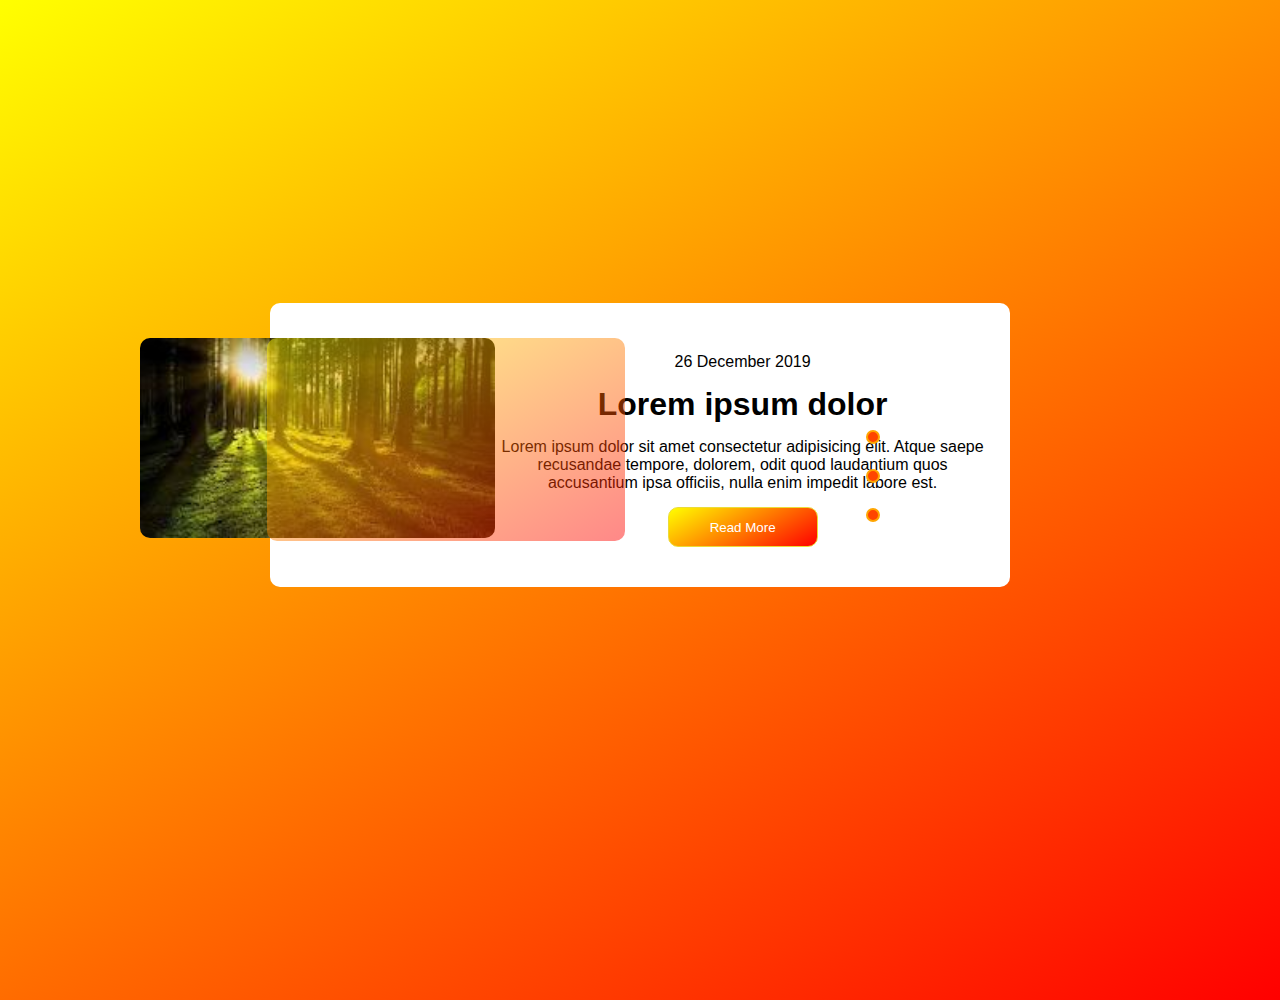
<file: card4/index.html>
<!DOCTYPE html>
<html lang="javascriptreact">
<head>
    <meta charset="UTF-8">
    <meta http-equiv="X-UA-Compatible" content="IE=edge">
    <meta name="viewport" content="width=device-width, initial-scale=1.0">
    <title>p4</title>
    <link rel="stylesheet" href="./style.css">
</head>
<body>
    <div id="container">
        <div id="slide">

            <div id="imageWrapper"></div>
           
            <div id="card">
                <div id="cardimg"><img src="./pic3.png" alt=""></img></div>
                <div id="cardcontent">
                    <div id="navigate">
                        <a href="#card">
                            <div id="dot1" class="dots"></div>
                        </a>
                        <a href="#card2">
                            <div id="dot2" class="dots"></div>
                        </a>
                        <a href="#card3">
                            <div id="dot3" class="dots"></div>
                        </a>
                    </div>
                    <div id="date">
                        <p>26 December 2019</p>
                    </div>
                    <div id="title">
                        <h1>Lorem ipsum dolor</h1>
                    </div>
                    <div id="disc">
                        <p>Lorem ipsum dolor sit amet consectetur adipisicing elit. Atque saepe recusandae tempore, dolorem, odit quod laudantium quos accusantium ipsa officiis, nulla enim impedit labore est.</p>
                    </div>
                    <div id="readMore">
                        <button>Read More</button>
                    </div>
                </div>
            </div>
            <div id="card2">
                <div id="cardimg"><img src="./pic4.png" alt=""></img></div>
                <div id="cardcontent">
                    <div id="navigate">
                        <a href="#card">
                            <div id="dot1" class="dots"></div>
                        </a>
                        <a href="#card2">
                            <div id="dot2" class="dots"></div>
                        </a>
                        <a href="#card3">
                            <div id="dot3" class="dots"></div>
                        </a>
                    </div>
                    <div id="date">
                        <p>27 December 2019</p>
                    </div>
                    <div id="title">
                        <h1>Lorem ipsum dolor</h1>
                    </div>
                    <div id="disc">
                        <p>Lorem Lorem amet consectetur adipisicing elit. Atque saepe recusandae tempore, dolorem, odiipsum dolor sitLorem ipsum dolor sit amet consectetur  amet consectetur i nulla enim impedit labore est.</p>
                    </div>
                    <div id="readMore">
                        <button>Read More</button>
                    </div>
                </div>
            </div>
            <div id="card3">
                <div id="cardimg"><img src="./pic1.png" alt=""></img></div>
                <div id="cardcontent">
                    <div id="navigate">
                        <a href="#card">
                            <div id="dot1" class="dots"></div>
                        </a>
                        <a href="#card2">
                            <div id="dot2" class="dots"></div>
                        </a>
                        <a href="#card3">
                            <div id="dot3" class="dots"></div>
                        </a>
                    </div>
                    <div id="date">
                        <p>28 December 2019</p>
                    </div>
                    <div id="title">
                        <h1>Lorem ipsum </h1>
                    </div>
                    <div id="disc">
                        <p>Lorem ipsum dolor sit amet consectetur adipisicing elit. Atque saepe recusandae tempore, dolorem, odit quod laudantium quos accusantium ipsa officiis.</p>
                    </div>
                    <div id="readMore">
                        <button>Read More</button>
                    </div>
                </div>
            </div>
        </div>

    </div>
</body>
</html>
</file>
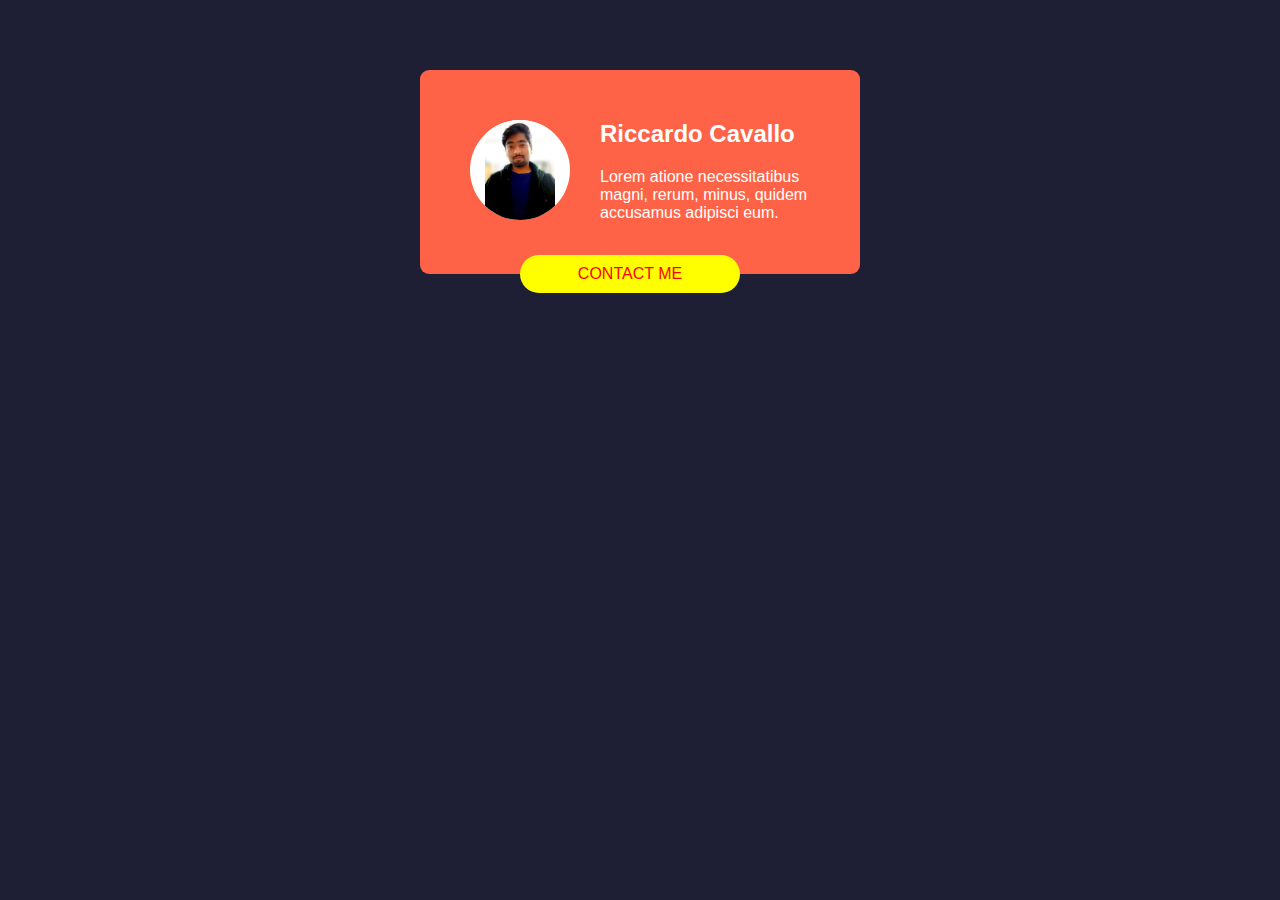
<file: card1/p1.html>
<!DOCTYPE html>
<html lang="javascriptreact">
<head>
    <meta charset="UTF-8">
    <meta http-equiv="X-UA-Compatible" content="IE=edge">
    <meta name="viewport" content="width=device-width, initial-scale=1.0">
    <link rel="stylesheet" href="https://fonts.googleapis.com/css2?family=Material+Symbols+Outlined:opsz,wght,FILL,GRAD@20..48,100..700,0..1,-50..200" />

    <link rel="stylesheet" href="style.css">
    <title>contact</title>
</head>
<body>
    <div class="tab">
    <div id="card">
        <div id="profile"><img src="./Blue Professional CV Resume  .png"></img></div>
        <div id="profilediscription"><h2>Riccardo Cavallo</h2><p>Lorem atione necessitatibus magni, rerum, minus, quidem accusamus adipisci eum.</p></div>
    </div>
    <div id="contact"> 
    <a  href="#cards"><div id="button">CONTACT ME</div></a>

    </div>    
    
    
    
    
    <div id="cards">
        <div id="back"> 
            <a  href="#contactme"><div id="button1">
                <span class="material-symbols-outlined">
                    expand_less
                    </span>
            </div></a>
        
            </div>   
            <div id="contactinfo">
                <h3>CONTACT ME</h3>
            </div> 
            
            <div id="contactme">

                <div id="emailcard" data-translate1="start"><div id="email">
                    <div id="emailprofile"><img src="./gmail.png" alt=""></div>
                    <div id="emaildisc"><h3>Email</h3><p>abc@gmail.com</p></div>
                    <div id="navigate"><h3>></h3></div> </div></div>
                    
                    <div id="facebookcard" data-animation="start"><div id="facebook">
                        <div id="facebookprofile"><img src="./facebook.png" alt=""></div>
                        <div id="facebookdisc"><h3>Facebook</h3><p>Riccardo Cavallo</p></div>
                        <div id="navigate"><h3>></h3></div> </div></div>
                        
                        <div id="twittercard" data-animation="start"><div id="twitter">
                            <div id="twitterprofile"><img src="./twitter.png" alt=""></div>
                            <div id="twitterdisc"><h3>Twitter</h3><p>@RiccardoDesign</p></div>
                            <div id="navigate"><h3>></h3></div> </div></div>
                            
                        </div>
    
               
</div>


</body>
</html>
</file>
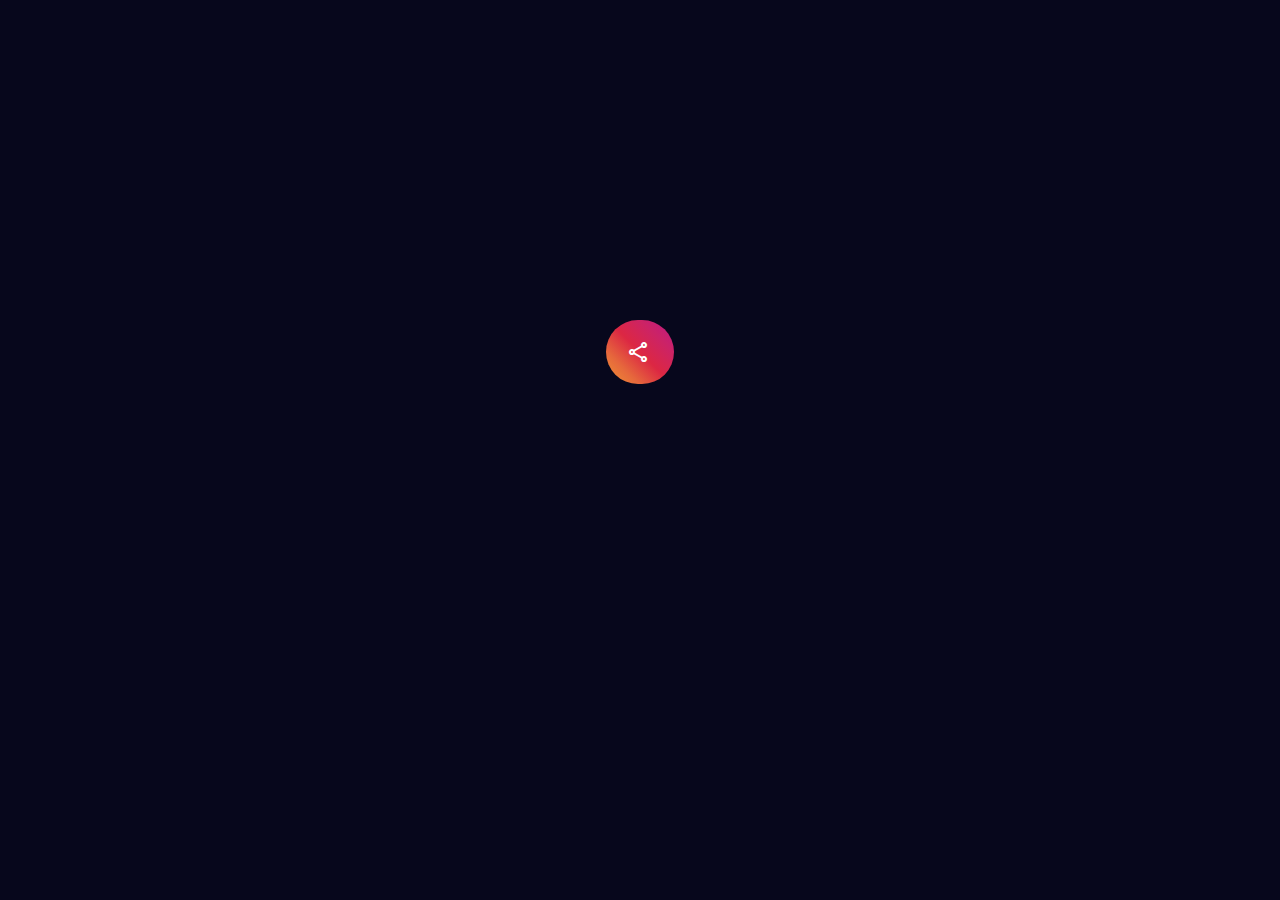
<file: card2/p2.html>
<!DOCTYPE html>
<html lang="javascriptreact">
<head>
    <meta charset="UTF-8">
    <meta http-equiv="X-UA-Compatible" content="IE=edge">
    <meta name="viewport" content="width=device-width, initial-scale=1.0">
    <link rel="stylesheet" href="style.css">
    <link rel="stylesheet" href="https://fonts.googleapis.com/css2?family=Material+Symbols+Outlined:opsz,wght,FILL,GRAD@48,400,1,0" />
    <title>menu</title>
</head>

    
<body>
    <div id="menu">

        <a href="#footer"> <div id="share">
            <span class="material-symbols-outlined">
                share
            </span>
        </div>

    </a>
    <div id="footer2">

    <div id="footer">
        <div id="twitter" class="icons">
            <img src="./twitter.png">
        </img>
        </div>
        <div id="facebook" class="icons">
            <img src="./facebook.png">
        </img>
        </div>
       <a href="#footer2"> <div id="cross" class="icons">
            <img src="./cross.png">
        </img>
        </div>
    </a>
        <div id="instagram" class="icons">
            <img src="./instagram.png">
        </img>
        </div>
        <div id="global-newtork" class="icons">
            <img src="./global-network.png">
        </img>
        </div>
       
    </div>
    </div>
   
</div>
</body>
</html>
</file>
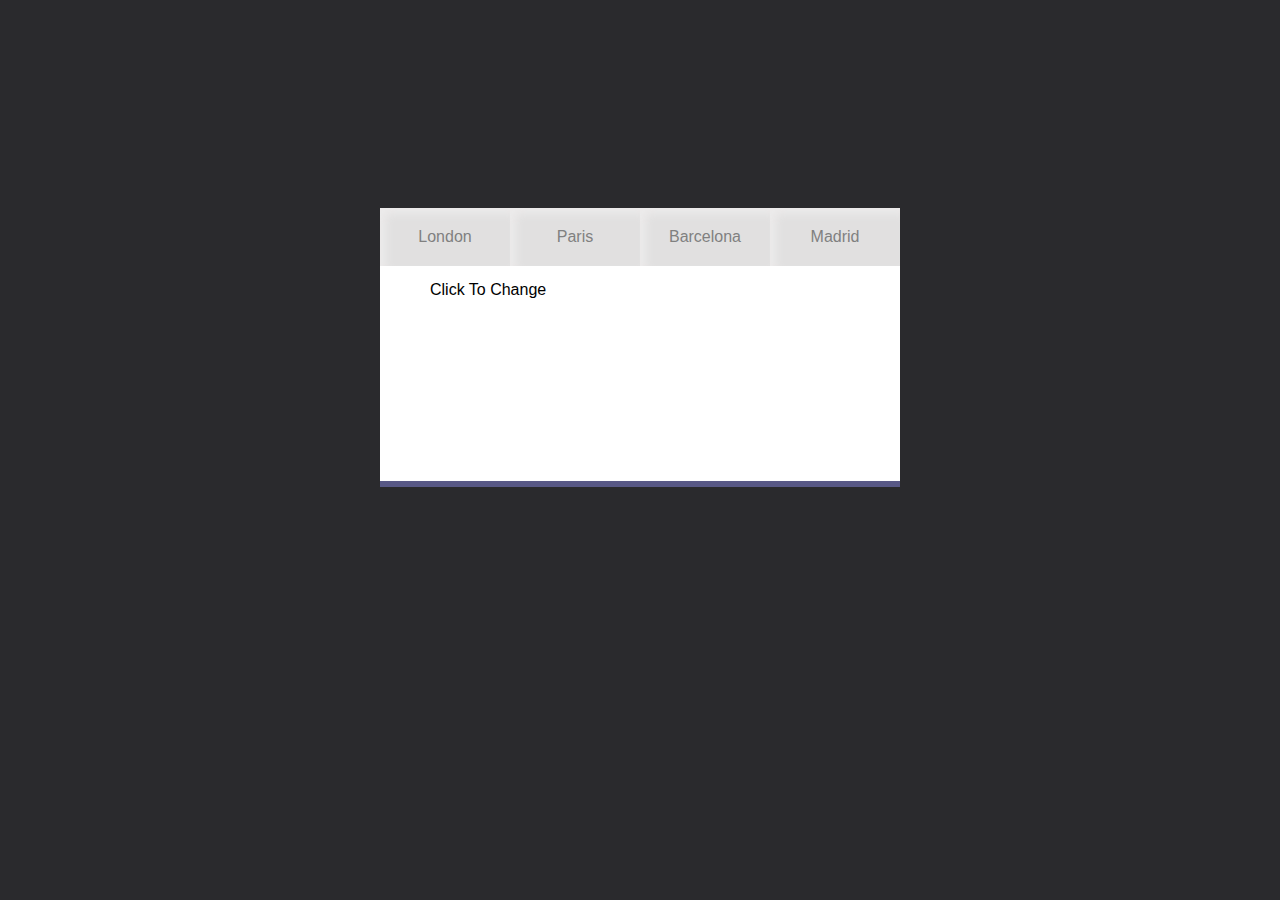
<file: card3/p3.html>
<!DOCTYPE html>
<html lang="javascriptreact">
<head>
    <meta charset="UTF-8">
    <meta http-equiv="X-UA-Compatible" content="IE=edge">
    <meta name="viewport" content="width=device-width, initial-scale=1.0">
    <link rel="stylesheet" href="style.css">
    <title>card3</title>
</head>
<body>
    <div id="back">
    <div id="mainCard">
        <div id="nav">
            <a href="#content"><div id="london">London</div></a>
            <a href="#content2"><div id="paris">Paris</div></a>
                <a href="#content3"><div id="barcelona">Barcelona</div></a>
            <a href="#content4"><div id="madrid">Madrid</div></a>
        </div>
        </div>
        <div id="content0">
            <p>Click To Change</p>
        </div>
        <div id="content">
            <p></p>
        </div>
        <div id="content2">
            <p></p>
        </div>
        <div id="content3">
            <p></p>
        </div>
        <div id="content4">
            <p></p>
        </div>
        
        
        <div id="footer"></div>
    </div>
    </div>
</body>
</html>
</file>
<file: card4/style.css>
*{
  margin: 0;
}
body{
  background:linear-gradient(150deg,yellow,red);
  height: 100vh;
  font-family: 'Segoe UI', Tahoma, Geneva, Verdana, sans-serif;
}
body::-webkit-scrollbar{
  display: none;
}
#container{
  text-align: center;
  margin-top: 100px;
  align-items: center;
  justify-content: center;
}


#card{
  display: flex;
  width: 700px;
  margin: auto;
  background-color:white;
  padding: 20px;
  border-radius: 10px;

}
#card div{
  margin-top: 15px;
  margin-bottom: 10px;
}
#card2{
  display: none;
}
#card2:target{
  display: flex;
  width: 700px;
  margin: auto;
  margin-top: -303px;
  background-color:white;
  padding: 20px;
  border-radius: 10px;
  
}
#card2 div{
  margin-top: 15px;
  margin-bottom: 10px;
}
#card3{
  display: none;
}
#card3:target{
  display: flex;
  width: 700px;
  margin: auto;
  background-color:white;
  padding: 20px;
  margin-top: -303px;

  border-radius: 10px;
}
#cardimg{
  animation: fade forwards 1s 1;

}
#date{
  background-color: white;
  animation: fade forwards 0.3s 1;
}
#title{
  background-color: white;
  animation: fade forwards 0.6s 1;
}
#disc{
  background-color: white;
  animation: fade forwards 0.8s 1;
}
#readMore{

  animation: fade forwards 1s 1;
}

@keyframes fade {
  0%{
    opacity: 0.7;

  }
  50%{
    opacity: 0.5;

  }
  100%{
    opacity: 1;
  }

}

#card3 div{
  margin-top: 15px;
  margin-bottom: 10px;
  
}

img{
  height: 200px;
  margin-left: -150px;
  border-radius: 10px;
   
}
button{
  padding: 10px;
  width: 150px;
  height: 40px;
  border-radius: 10px;
  border: 1px solid rgb(235, 220, 56);
  background:linear-gradient(150deg,yellow,red);
  color: white;
  cursor: pointer;
}
#imageWrapper{
position: relative;
background:linear-gradient(150deg,rgba(255, 255, 0, 0.468),rgba(255, 0, 0, 0.468));
height: 203px;
width: 354px;
top: 236px;
left: 267px;
height: 203px;
width: 358px;
top: 238px;
border-radius: 10px;
z-index: 100000;
}
.dots{
  border: 2px solid orange;
  width: 10px;
  height: 10px;
  border-radius: 10px;
  background-color: orangered;

}
#navigate{
  position: absolute;
  display: flex;
  flex-direction: column;
  align-items: end;
  width: 100px;
  right: 400px;
  top: 400px;
  justify-content: space-between;
  margin: auto;
}
@media screen and (max-width:1200px)
{
  #imageWrapper{
    width: 357px;
    top: 118px;
    left: 280px;
  }
  img{
    margin-left: 32px;
    margin-top: -120px;
    box-shadow: orangered 0px 0px 10px 0px;
    object-fit: contain;
  }
  
  

  #card{
    display: flex;
    width: 700px;
    margin: auto;
    background-color:white;
    padding: 20px;
    flex-direction: column;
    border-radius: 10px;
  }

  #card div{
    margin-top: 15px;
    margin-bottom: 10px;
    animation: fade forwards 2s 1;
    z-index: 10;
  }
  #card2 div{
    margin-top: 15px;
    margin-bottom: 10px;
    animation: fade forwards 2s 1;
    z-index: 1022;
  }
  #card3 div{
    margin-top: 15px;
    margin-bottom: 10px;
    animation: fade forwards 2s 1;
    z-index: 1000;
  }
#card3{
  display: none;
}
#card3:target{
  display: flex;
  width: 700px;
  margin: auto;
  background-color:white;
  padding: 20px;
  flex-direction: column;
  border-radius: 10px;
  margin-top: -445px;
  z-index: 102;
}
#card2{
  display: none;
}
#card2:target{
  display: flex;
  width: 700px;
  margin: auto;
  background-color:white;
  padding: 20px;
  flex-direction: column;
  border-radius: 10px;
  margin-top: -445px;
  z-index: 101;
  
}
  .dots{
    border: 2px solid orange;
    width: 10px;
    height: 10px;
    border-radius: 10px;
    background-color: orangered;
  
  }
  #navigate{
    position: relative;
  display: flex;
  flex-direction: row;
  align-items: end;
  width: 100px;
  right: 0px;
  top: 0px;
  justify-content: space-between;
  }
  #card2 #readMore{
    margin-top: -11px;
    background-color: white;
  }
  
}
</file>
<file: card1/style.css>
*{
    margin: 0;
    font-family: 'Segoe UI', Tahoma, Geneva, Verdana, sans-serif;
}
img{
   min-width: 100px;
  max-height: 100px;
  border-radius: 180px;
  object-fit:contain;
  background-color: white;
}

body{
    align-items: center;
    display: flex;
    justify-content: center;
    flex-direction: column;
    padding:30px;
    background-color: rgb(30, 30, 53);
}
#profile{
    margin-right: 30px;
}
#profilediscription>h2{
    margin-bottom: 20px;
}
#card{
    margin-top: 40px;
    display: flex;

    flex-direction: row;
    padding: 50px;
    background-color: tomato;
    color: white;
    max-width: 340px;
    z-index: 1;
    border-radius: 9px;
}
#button{
    z-index: 1;
    margin-top: -19px;
    position: relative;
    text-align: center;
    color: tomato;
    background-color: yellow;
    border:none;
    padding: 10px;
    width: 200px;
    border-radius: 20px;
    cursor: pointer;
    animation: fadein1 1s forwards;
}

#emailcard{
    display: flex;
    flex-direction: row;
    width: 390px;
    margin-top: 10px;
    align-items: center;
    color: rgb(112, 110, 110);
    background-color: white; 
    padding: 20px; 
    border-radius: 10px;
}
#email{
   display: flex;
   max-width: 350px;

}
#emailprofile>img{
    height:50px;
    width: 50px;
    margin-left: 20px;
    margin-right: 59px;
}
#emaildisc>h3{
    color: tomato;

}
#emaildisc{
    margin-right: 109px;
}

#facebookcard{
    display: flex;
    flex-direction: row;
    width: 390px;
    margin-top: 10px;
    
    align-items: center;
    color: rgb(112, 110, 110);
    background-color: white; 
    padding: 20px; 
    border-radius: 10px;
}
#facebook{
   display: flex;
   max-width: 450px;

}
#facebookprofile>img{
    height:50px;
    width: 50px;
    margin-left: 20px;
    margin-right: 59px;
}
#facebookdisc>h3{
    color: rgb(105, 105, 249);

}
#facebookdisc{
    margin-right: 109px;
}


 #twittercard{
    display:flex ;
    flex-direction: row;

    width: 390px;
    margin-top: 10px;
    align-items: center;
    color: rgb(112, 110, 110);
    background-color: white; 
    padding: 20px; 
    border-radius: 10px;
}

#twitter{
   display: flex;
   max-width: 450px;

}

#twitterprofile>img{
    height:50px;
    width: 50px;
    margin-left: 20px;
    margin-right: 59px;
}
#twitterdisc>h3{
    color: rgb(105, 105, 249);

}
#twitterdisc{
    margin-right: 109px;
}

#cards{
    display: none;
}
#cards:target{
    display: flex;
    flex-direction: column;
    height: 10px;
    transition-property: height all 3s;
}

a{
    text-decoration: none;

}

#emailcard{
    margin-top: -90px;
    z-index: -100;
    animation: translate1 1s 1;
}
#facebookcard{
    animation: translate2 2s 1;
}
#twittercard{
    animation: translate3 3s 1;
}
#button{
    text-decoration: none;
    color: red;
    margin-left: 100px;
}

#back{
    display: flex;
    color: red;
    background-color: yellow;
    border-radius: 50px;
    border: 1px solid yellow;
    align-items: center;
    justify-content: center;
    min-width: 50px;
    min-height:  50px;
    z-index: 10055;
    top: 300px;
    margin-top: -80px;
    margin-bottom: 80px;
    margin-left: 370px;
    margin-right: 29px;
    left: 900px;
    cursor: pointer;
    font-size: xx-large;
}
#contactme:target{
    display: none;
    animation: fadein 1s;
}
#contactinfo{
    display: flex;
    color: white;
    background-color: darkred;
    border-bottom-left-radius: 10px;
    border-bottom-right-radius: 10px;
    align-items: center;
    justify-content: start;

    min-width: 0px;
    min-height:  50px;
z-index: 5000;
    padding-left: 10px;
    top: 300px;
    margin-top: -100px;
    margin-bottom: 100px;
    margin-right: 10px;
    left: 900px;
    cursor: pointer;
}

@keyframes change {
    100%{
        
        margin-top:-42px;
        margin-bottom: 20px;
        background-color: tomato;
        color: red;
        border: 1px solid red;
    
    }
    
}
@keyframes translate1 {
    0%{
        transform: translateY(-10rem);
        opacity: 0;
    }
    100%{
        transform:translateY(1rem);
        opacity: 1;
    }
}
@keyframes translate2 {
    0%{
        opacity: 0;
        transform: translateY(-10rem);
    }
    100%{
        opacity: 1;
        transform:translateY(1rem);
    }
}
@keyframes translate3 {
    0%{
        opacity: 0;
        transform: translateY(-10rem);
    }
    100%{
        opacity: 1;
        transform:translateY(1rem);
    }
}
@-webkit-keyframes fadein1{
    0%{
        opacity: 0;
    }
    50%{
        opacity: 0.5;
    }
    100%{
        opacity: 1;
    }}

@keyframes fadein {
    0%{
        opacity: 0;
    }
    50%{
        opacity: 0.5;
    }
    100%{
        opacity: 1;
    }
    
}
::-webkit-scrollbar{
    display: none;
}
#navigate h3{
    font-size: xx-large;
    margin-left: -40px;
    color: rgb(205, 202, 202);
    margin-top: 10px;

}
</file>
<file: card2/style.css>
*{
    margin:0;
}
body{
    display: flex;
    flex-direction: row;
    margin: auto;
    align-items: center;
    justify-content: center;

    background-color: rgb(7, 7, 28);
}
img{
    height: 50px;

}
#share{
    margin-top: 20rem;
    background: #f09433; 
background: -moz-linear-gradient(45deg, #f09433 0%, #e6683c 25%, #dc2743 50%, #cc2366 75%, #bc1888 100%); 
background: -webkit-linear-gradient(45deg, #f09433 0%,#e6683c 25%,#dc2743 50%,#cc2366 75%,#bc1888 100%); 
background: linear-gradient(45deg, #f09433 0%,#e6683c 25%,#dc2743 50%,#cc2366 75%,#bc1888 100%); 
filter: progid:DXImageTransform.Microsoft.gradient( startColorstr='#f09433', endColorstr='#bc1888',GradientType=1 );

    padding: 20px;
    border-radius: 180px;
    width: 28px;
    height:24px;
    color: white;
    cursor: pointer;
    animation : shareback 4s forwards infinite;
}
#share:active{
    transform: scale(0.9);
}
@keyframes shareback {
    0%,100%{
    box-shadow: 0 0 300px 0;

    }
    50%{
    box-shadow: 0 0 100px 0;

    }
}
#footer {
    display: none;
  
    -webkit-transition: all .3s ease-in-out;
	-moz-transition: all .3s ease-in-out;
	transition: all .3s ease-in-out;
}
#footer:target{
    display: flex;
    background-color: white;
    border-radius: 50px;;
    position: absolute;
    top: 320px;
    left: 600px;
    width:350px;
    animation: slide 0.5s forwards 1;
}
@keyframes slide {
    0%,50%{
        transform: scaleX(0);
    }
    100%{
        transform: scaleX(1);
    }
}

.icons{
    border-radius: 100px;
    box-shadow: 0 0 10px 0;
    margin: 10px;
    align-items: center;
    justify-content: center;
    display: flex;
    cursor: pointer;
}
.icons:active{
    transform: scale(0.9);
}
#footer2:target{
    display: none;
}
</file>
<file: card3/style.css>
*{
    margin: 0;
    font-family: 'Segoe UI', Tahoma, Geneva, Verdana, sans-serif;
}
body{
    background-color: rgb(42, 42, 45);
    align-items: center;
    justify-content: center;
    display: flex;
    margin: auto;
    flex-direction: column;

}
a{
    text-decoration: none;
    color: white;
}

#mainCard{
    background-color: white;

    margin: auto;
    display: flex;
    align-items: center;
    justify-content: center;
    max-width :900px;
    max-height:600px;
}
#back{
    background-color: white;
    margin-top: 208px;
    max-width:900px;
    min-height:80px;
}
#nav{

    display: flex;
    border-radius: 10px;
    flex-direction: row;
    
}


@keyframes activelondon {
    0%{
        border-top:3px solid blue;
    }
    100%{
        border-top:3px solid rgb(90, 90, 130);
    }
}
#london,#paris,#barcelona,#madrid{
    min-width: 90px;
    text-align: center;
    padding: 20px;
    color: grey;
    background-color: rgba(202, 200, 200, 0.564);
    box-shadow: inset 6px 6px 10px 0 rgba(252, 250, 250, 0.416);

}

#london:hover,#paris:hover,#barcelona:hover,#madrid:hover{
  

    position: relative;
    z-index: 1;
    cursor: pointer;
    transition:         0.3s ease-in;
    -o-transition:      0.3s ease-out;
    -ms-transition:     0.3s ease-out;
    -moz-transition:    0.3s ease-out;
    -webkit-transition: 0.3s ease-out;
  }
  
  #london:hover,#paris:hover,#barcelona:hover,#madrid:hover {
    color: whitesmoke;
  }
  #content>p,#content1>p,#content2>p,#content3>p,#content4>p
  {
    color: rgb(168, 168, 168);
  }
  
  #london::before,#paris::before,#barcelona::before,#madrid::before{
    content: "";
    position: absolute;
    bottom: 100%;
    left: 0;
    right: 0;
    top: 0;
    z-index: -100;
    -webkit-transition: bottom 0.3s ease-out;
  }
  
  #london:hover::before,#paris:hover::before,#barcelona:hover::before,#madrid:hover::before{
    bottom: 0;
    background-color: rgb(89, 89, 210);
  }
 
  #content,#content2,#content3,#content4{
    background-color: white;
   

  }
 
 
  #content0{
    display: flex;
    position: relative;
    max-width:420px;
    min-height:200px;
    padding-left: 50px;
    padding-right: 50px;
    padding-top: 15px;
  }
  
  #content{
    display: none;
  }
  #content:target{
    position: relative;
    display: flex;
    max-width:420px;    margin-top: -100px;
    padding-left: 50px;
    min-height:200px;
  }
  #content::before{
    content: ""; 
  }
  #content:target::after{
    content: "";
    animation-fill-mode: forwards;
    animation-duration: 3s;
    animation-iteration-count: 1;
    animation-name: changecontent;
    z-index: 10;
  }
  #content>p{
    transform: rotate(90deg);
    position: relative;
    height: 10px;
    left: -40px;
    font-size: xx-large;
  }
  #content>p::before{
    content: "";
    display: none;
  }
  #content>p::after{
    content:"London";
    animation-fill-mode: forwards;
    animation-duration: 3s;
    animation-iteration-count: 1;
    animation-name: london;
  }
  @keyframes changecontent {
    0%{
        opacity: 0;
        content: "Lorem, ipsum dolor sit amet consectetur adipisicing elit. Esse ea modi ratione cum nihil, commodi sit laboriosam, qui incidunt culpa ullam recusandae temporibus tempora nesciunt numquam. Ad doloremque aliquam inventore!";
        margin-left: 0px;
    }

    50%{
        opacity: 0.5;
        content: "Lorem, ipsum dolor sit amet consectetur adipisicing elit. Esse ea modi ratione cum nihil, commodi sit laboriosam, qui incidunt culpa ullam recusandae temporibus tempora nesciunt numquam. Ad doloremque aliquam inventore!";
        margin-left:10px;
        
    }
    100%{
        opacity: 1;
        content: "Lorem, ipsum dolor sit amet consectetur adipisicing elit. Esse ea modi ratione cum nihil, commodi sit laboriosam, qui incidunt culpa ullam recusandae temporibus tempora nesciunt numquam. Ad doloremque aliquam inventore!";
        margin-left: 15px;
    }
  }
  #content2{
    display: none;
  }
  #content2:target{
    position: relative;
    display: flex;
    max-width:420px;
    min-height:100px;
   margin-top: -80px;
   left: 25px;
   top: -50px;
   padding-left: 50px;
   padding-bottom: 50px;
  }

  #content2::before{
    transition: margin-left 3s ease-in;
    content: ""; 
  }
  #content2:target::after{
    content: "Paris";
    z-index: 11;
    animation-fill-mode: forwards;
    animation-duration: 3s;
    animation-iteration-count: 1;
    animation-name: changecontent;
  }
  #content2>p::before{
    content: "";
    display: none;
  }
  #content2>p{
    transform: rotate(90deg);
    position: relative;
    height: 10px;
    left: -60px;
    font-size: xx-large;
  }
  #content2>p{
    transform: rotate(90deg);
    position: relative;
    top: 0px;
    left: -60px;
    font-size: xx-large;
  }
  #content2>p::before{
    content: "";
    display: none;
  }
  #content2>p::after{
    content:"Paris";
    animation-fill-mode: forwards;
    animation-duration: 3s;
    animation-iteration-count: 1;
    animation-name: paris;
  }
  #content3{
    display: none;
  }
  
  #content3:target{
    position: relative;
    display: flex;
    max-width:420px;    margin-top: -100px;
    padding-left: 50px;
    padding-top: 7px;
    min-height:200px;
  }
  #content3::before{
    transition: margin-left 3s ease-in;
    content: ""; 
  }
  #content3:target::after{
    content: "barcelona";
    z-index: 12;
    animation-fill-mode: forwards;
    animation-duration: 3s;
    animation-iteration-count: 1;
    animation-name: changecontent;
  }
  #content3>p::before{
    content: "";
    display: none;
  }
  #content3>p{
    transform: rotate(90deg);
    position: relative;
    height: 10px;
    top: 80px;
    left: -60px;
    font-size: xx-large;
  }
  #content3>p{
    transform: rotate(90deg);
    position: relative;
    top: 0px;
    left: -60px;
    font-size: xx-large;
  }
  #content3>p::before{
    content: "";
    display: none;
  }
  #content3>p::after{
    content:"Barcelona";
    animation-fill-mode: forwards;
    animation-duration: 3s;
    animation-iteration-count: 1;
    animation-name: barcelona;
  }
  @keyframes barcelona {
    0%{
        opacity: 0;
        content: "Barcelona";
        margin-left: 0px;
    }

    50%{
        opacity: 0.5;
        content: "Barcelona";
        margin-left:10px;
        
    }
    100%{
        opacity: 1;
        content: "Barcelona";
        margin-left: 15px;
    }
}
  #content4{
    display: none;
  }
  #content4:target{
    position: relative;
    display: flex;
    max-width:420px;    min-height:200px;
   margin-top: -100px;
   padding-left: 50px;
  }
  #content4::before{
    transition: margin-left 3s ease-in;
    content: ""; 
  }
  #content4:target::after{
    content: "Madrid";
    z-index: 13;
    animation-fill-mode: forwards;
    animation-duration: 3s;
    animation-iteration-count: 1;
    animation-name: changecontent;
  }
  
  #content4>p{
    transform: rotate(90deg);
    position: relative;
    height: 10px;
    left: -60px;
    font-size: xx-large;
  }
  #content4>p::before{
    content: "";
    display: none;
  }
  #content4>p::after{
    content:"Madrid";
    animation-fill-mode: forwards;
    animation-duration: 3s;
    animation-iteration-count: 1;
    animation-name: madrid;
  }
  #footer{
    border:3px solid rgb(88, 88, 134);
  }
  
  @keyframes madrid {
    0%{
        opacity: 0;
        content: "Madrid";
        margin-left: 0px;
    }

    50%{
        opacity: 0.5;
        content: "Madrid";
        margin-left:10px;
        
    }
    100%{
        opacity: 1;
        content: "Madrid";
        margin-left: 15px;
    }
  }
  @keyframes london {
    0%{
        opacity: 0;
        content: "London";
        margin-left: 0px;
    }

    50%{
        opacity: 0.5;
        content: "London";
        margin-left:10px;
        
    }
    100%{
        opacity: 1;
        content: "London";
        margin-left: 15px;
    }
  }
  @keyframes paris {
    0%{
        opacity: 0;
        content: "Paris";
        margin-left: 0px;
    }

    50%{
        opacity: 0.5;
        content: "Paris";
        margin-left:15px;
        
    }
    100%{
        opacity: 1;
        content: "Paris";
        margin-left: 20px;
    }
  }
</file>
